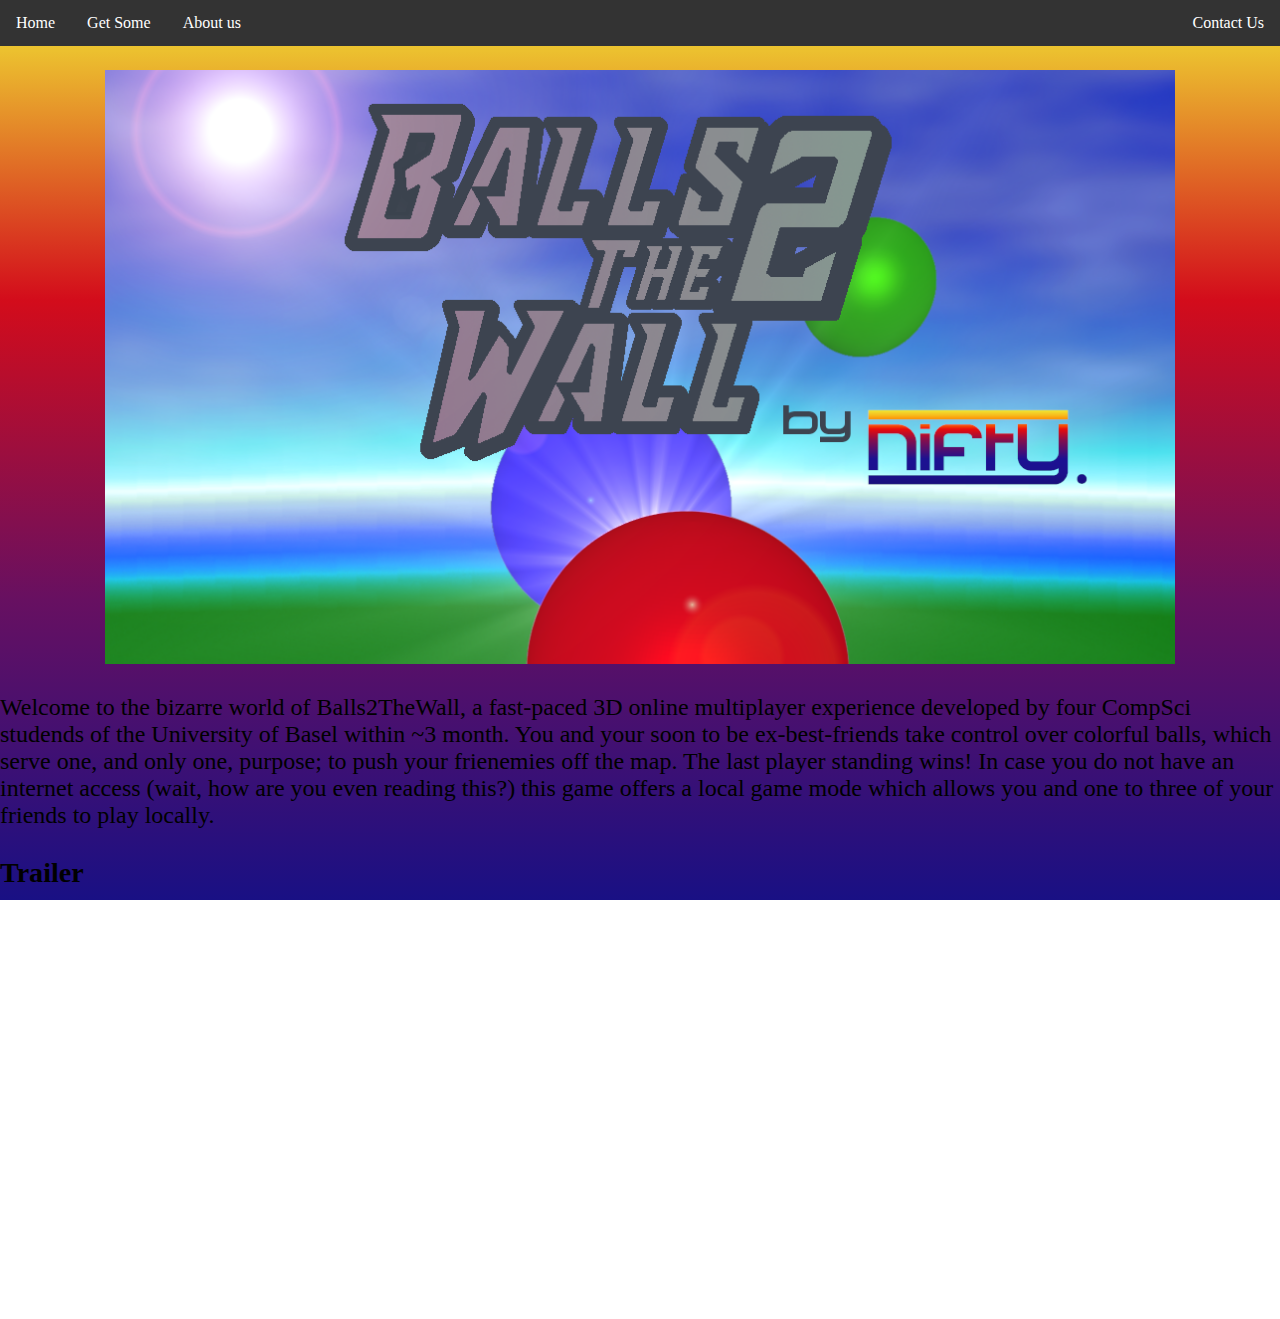
<file: index.html>
<!DOCTYPE html>
<html>
  <head>
    <title>Balls 2 The Wall!</title>
    <link rel="stylesheet" type="text/css" href="index.css">
  </head>
  <body>
    <div>

    <nav>
    <ul>
       <font face = "Century Gothic" size = "3"<p>
      <li><a href="index.html">Home</a></li>
      <li><a href="getsome.html">Get Some</a></li>
      <li><a href="aboutus.html">About us</a></li>

      <li style="float:right"><a href="contact.html">Contact Us</a></li></font>
    </ul>
    </nav>


   <p style="text-align:center;"> <img src="media/banner.png" width="1070" class="center" alt="Balls2TheWall logo">

    <div id="main-text">
    <font face = "Century Gothic" size = "5"<p>
      Welcome to the bizarre world of Balls2TheWall, a fast-paced 3D online multiplayer
      experience developed by four CompSci studends of the University of Basel within ~3
      month. You and your soon to be ex-best-friends take control over colorful balls, which
      serve one, and only one, purpose; to push your frienemies off the map. The last player
      standing wins!
      In case you do not have an internet access (wait, how are you even reading this?) this game
      offers a local game mode which allows you and one to three of your friends to play locally.
    

    <h3> Trailer </h3>
    <ul>
      <iframe  width = "680" height="360"
src="https://www.youtube.com/embed/1Cajt8GQuZg" allowfullscreen frameborder="0"> 
</iframe>
    </ul>
    <p></p>
    </font>
  </body>
</html>
</file>
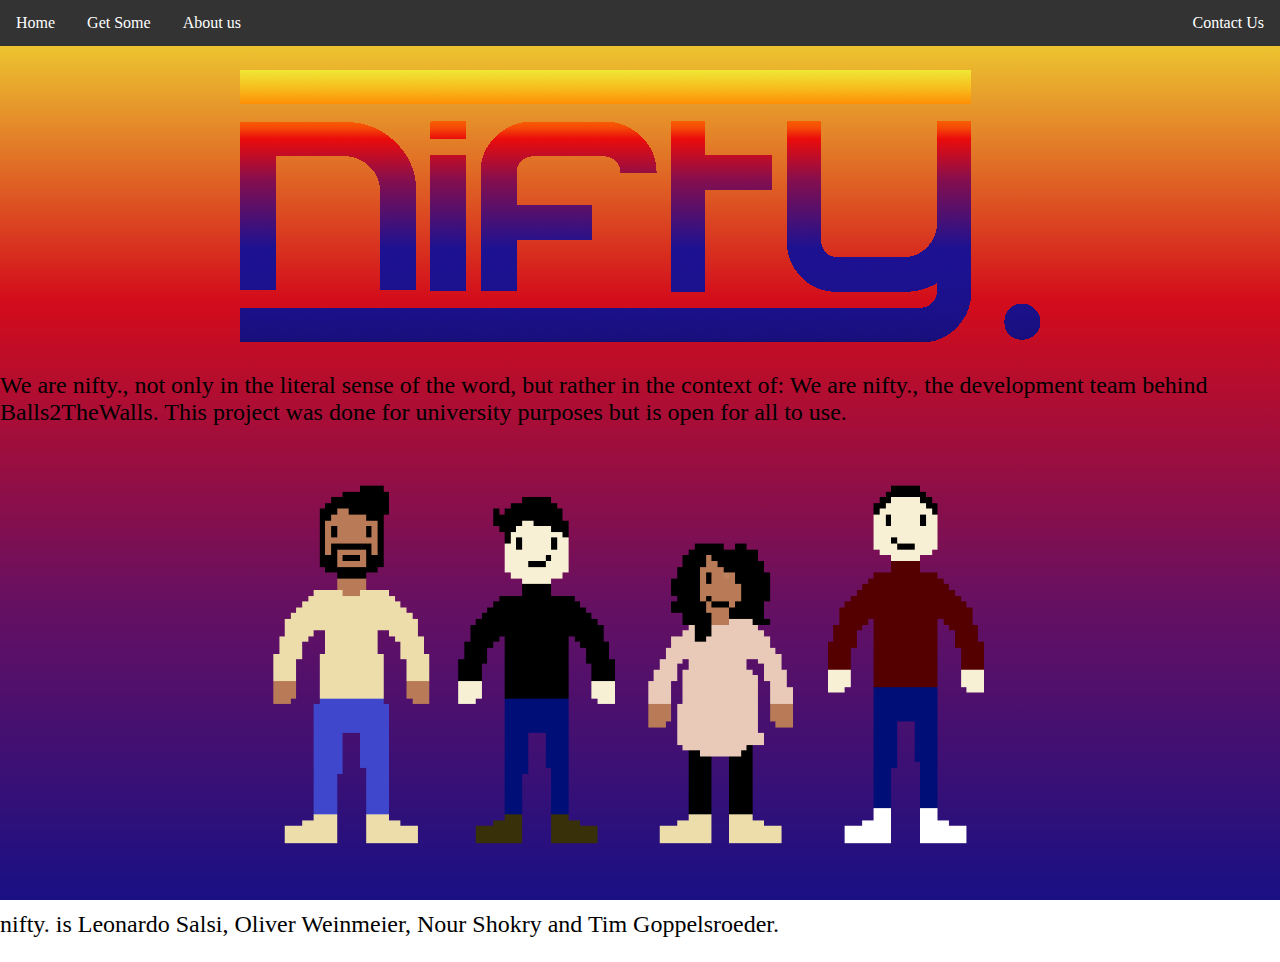
<file: aboutus.html>
<!DOCTYPE html>
<html>
  <head>
    <title>Balls 2 The Wall!</title>
    <link rel="stylesheet" type="text/css" href="aboutus.css">
  </head>
  <body>
    <div>

    <nav>
    <ul>
   <font face = "Century Gothic" size = "3"<p>
      <li><a href="index.html">Home</a></li>
      <li><a href="getsome.html">Get Some</a></li>
      <li><a href="aboutus.html">About us</a></li>

      <li style="float:right"><a href="contact.html">Contact Us</a></li></font>
    </ul>
    </nav>

    <p style="text-align:center;"> <img src="media/teamlogo.png" width="800" class="center" alt="Balls2TheWall logo"></p>
     <font face = "Century Gothic" size = "5"<p>
      We are nifty., not only in the literal sense of the word, but rather in the context of: We are nifty., the development team
    behind Balls2TheWalls. This project was done for university purposes but is open for all to use.

   <p style="text-align:center;"> <img src="media/aboutus.png" width="800" class="center" alt="Balls2TheWall logo"></p>
     nifty. is Leonardo Salsi, Oliver Weinmeier, Nour Shokry and Tim Goppelsroeder.

    <div id="main-text">
    
    	  </font>
    <p></p>
  </body>
</html>
</file>
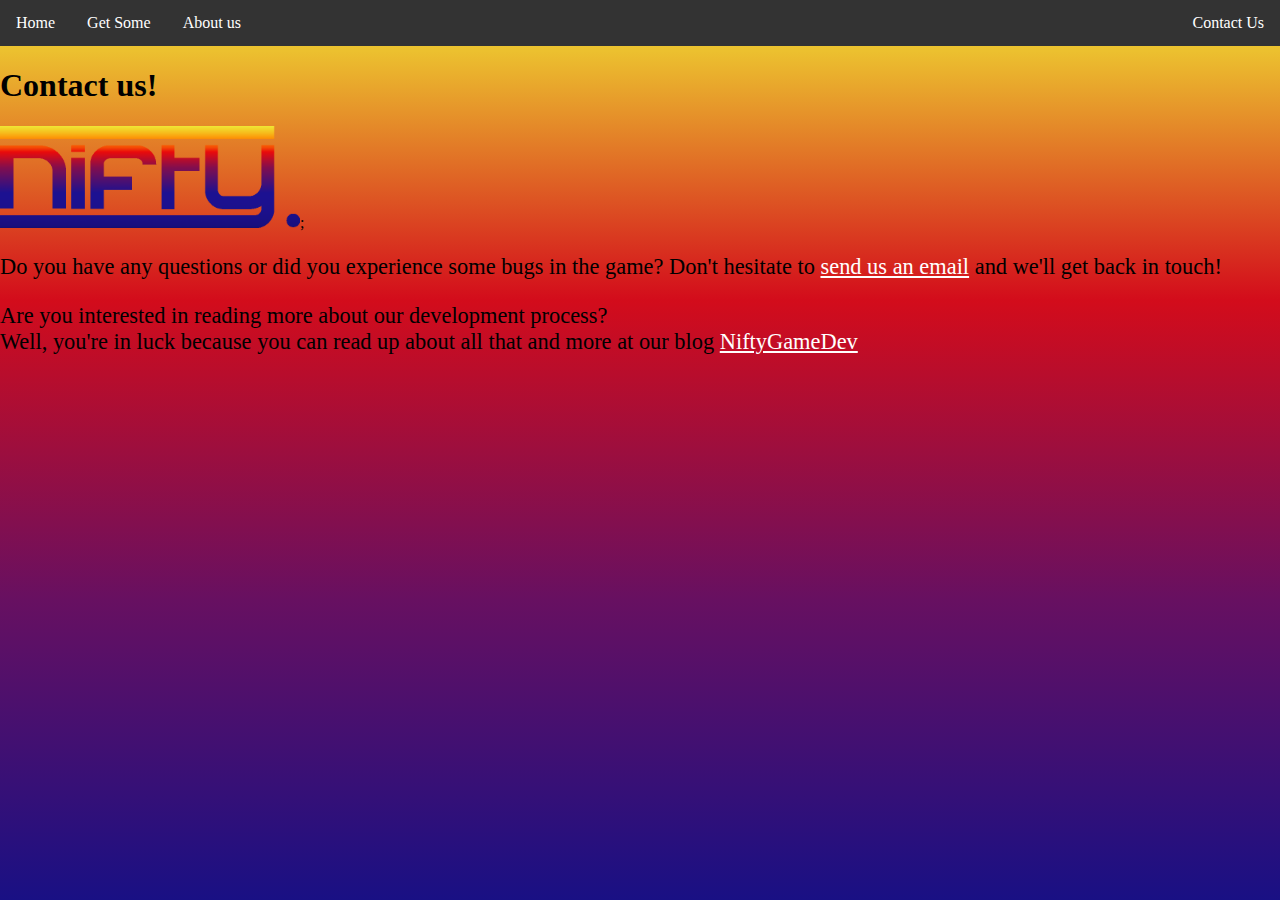
<file: contact.html>
<!DOCTYPE html>
<html>
  <head>
    <title>B2TW - Contact Us</title>
    <link rel="stylesheet" type="text/css" href="contact.css">
  </head>
  <body>

    <nav>
    <ul>
       <font face = "Century Gothic" size = "3"<p>
      <li><a href="index.html">Home</a></li>
      <li><a href="getsome.html">Get Some</a></li>
      <li><a href="aboutus.html">About us</a></li>

      <li style="float:right"><a href="contact.html">Contact Us</a></li>
    </ul>
    </nav>

    <h1>Contact us!</h1>
  
    <img src="media/teamlogo.png" width="300">;

    <p> Do you have any questions or did you experience some bugs in the game? Don't hesitate to <a href="mailto:javathehutt19@gmail.com" style="color: #ffffff">
      send us an email</a> and we'll get back in touch!
    </p>
    <p>
      Are you interested in reading more about our development process? <br>
      Well, you're in luck because you can read up about all that and more at our blog
      <a href="https://javathehuttdev.blogspot.com" style="color: #ffffff">NiftyGameDev</a>
    </p></font>
  </body>
</html>
</file>
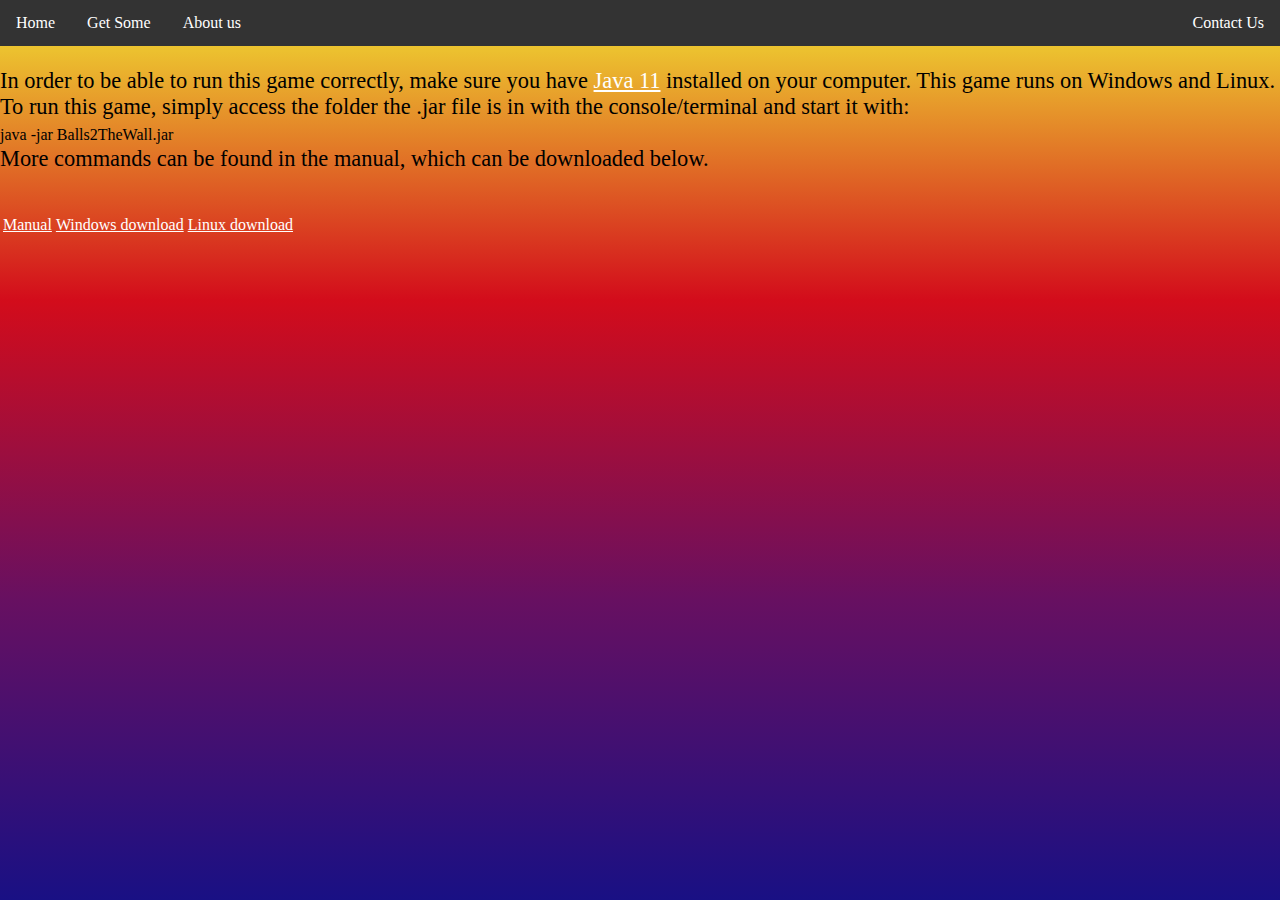
<file: getsome.html>
<!DOCTYPE html>
<html>
  <head>
    <title>B2TW - Get Some</title>
    <link rel="stylesheet" type="text/css" href="getsome.css">
  </head>
  <body>

    <nav>
    <ul>
       <font face = "Century Gothic" size = "3"<p>
      <li><a href="index.html">Home</a></li>
      <li><a href="getsome.html">Get Some</a></li>
      <li><a href="aboutus.html">About us</a></li>

      <li style="float:right"><a href="contact.html">Contact Us</a></li>
    </ul>
    </nav>

   <p>In order to be able to run this game correctly, make sure you have <a href="https://www.oracle.com/technetwork/java/javase/downloads/jdk11-downloads-5066655.html" style="color: #ffffff">Java 11</a>
    installed on your computer. This game runs on Windows and Linux. To run this game, simply access the folder the .jar file is in with the console/terminal and start it with:<br>
    <font face = "Lucida Console" size = "3"<p> java -jar Balls2TheWall.jar</font><br>
    More commands can be found in the manual, which can be downloaded below.
    </p>
 <font face = "Century Gothic" size = "3"<p>
    <table>
      <tr>
        <td><a href="https://github.com/SirTalkalot/b2twWebpage/raw/master/media/Manual%20Balls2TheWall.pdf" style="color: #ffffff">Manual</a></td>
        <td><a href="https://github.com/SirTalkalot/b2twWebpage/raw/master/media/win/Balls2TheWall.jar" style="color: #ffffff">Windows download</td>
        <td><a href="https://github.com/SirTalkalot/b2twWebpage/raw/master/media/linux/Balls2TheWall.jar" style="color: #ffffff">Linux download</td><br>
      </tr>
    </table>
    </font>
  </body>
</html>
</file>
<file: index.css>
body {
background: linear-gradient(to bottom, rgba(241,229,51,1), rgba(211,12,27,1),rgba(103,16,97,1),rgba(25,16,132,1));
    height:100%;
    margin: 0;
    background-repeat: no-repeat;
    background-attachment: fixed;
}

h1,h2,p {

}

p {
  font-size:1.5em;
}

nav ul{
  list-style-type: none;
  /*width: 60px;*/
  margin: 0;
  padding: 0;
  overflow: hidden;
  background-color: #333;
}

nav li {
  float: left;
}

nav li a {
  display: block;
  text-align: center;
  padding: 14px 16px;
  text-decoration: none;
  color: white;
}
</file>
<file: aboutus.css>
body {
    background: linear-gradient(to bottom, rgba(241,229,51,1), rgba(211,12,27,1),rgba(103,16,97,1),rgba(25,16,132,1));
    height:100%;
    margin: 0;
    background-repeat: no-repeat;
    background-attachment: fixed;
}

h1,h2,p {

}

p {
  font-size:1.5em;
}

nav ul{
  list-style-type: none;
  /*width: 60px;*/
  margin: 0;
  padding: 0;
  overflow: hidden;
  background-color: #333;
}

nav li {
  float: left;
}

nav li a {
  display: block;
  text-align: center;
  padding: 14px 16px;
  text-decoration: none;
  color: white;
}
</file>
<file: contact.css>
body {
  background: linear-gradient(to bottom, rgba(241,229,51,1), rgba(211,12,27,1),rgba(103,16,97,1),rgba(25,16,132,1));
    height:100%;
    margin: 0;
    background-repeat: no-repeat;
    background-attachment: fixed;
}

h1,h2,p {
  text-shadow:

}

p {
  font-size:1.4em;
}

nav ul{
  list-style-type: none;
  /*width: 60px;*/
  margin: 0;
  padding: 0;
  overflow: hidden;
  background-color: #333;
}

nav li {
  float: left;
}

nav li a {
  display: block;
  text-align: center;
  padding: 14px 16px;
  text-decoration: none;
  color: white;
}
</file>
<file: getsome.css>
body {
background: linear-gradient(to bottom, rgba(241,229,51,1), rgba(211,12,27,1),rgba(103,16,97,1),rgba(25,16,132,1));
    height:100%;
    margin: 0;
    background-repeat: no-repeat;
    background-attachment: fixed;
}

h1,h2,p {
 
}

p {
  font-size:1.4em;
}

nav ul{
  list-style-type: none;
  /*width: 60px;*/
  margin: 0;
  padding: 0;
  overflow: hidden;
  background-color: #333;
}

nav li {
  float: left;
}

nav li a {
  display: block;
  text-align: center;
  padding: 14px 16px;
  text-decoration: none;
  color: white;
}
</file>
